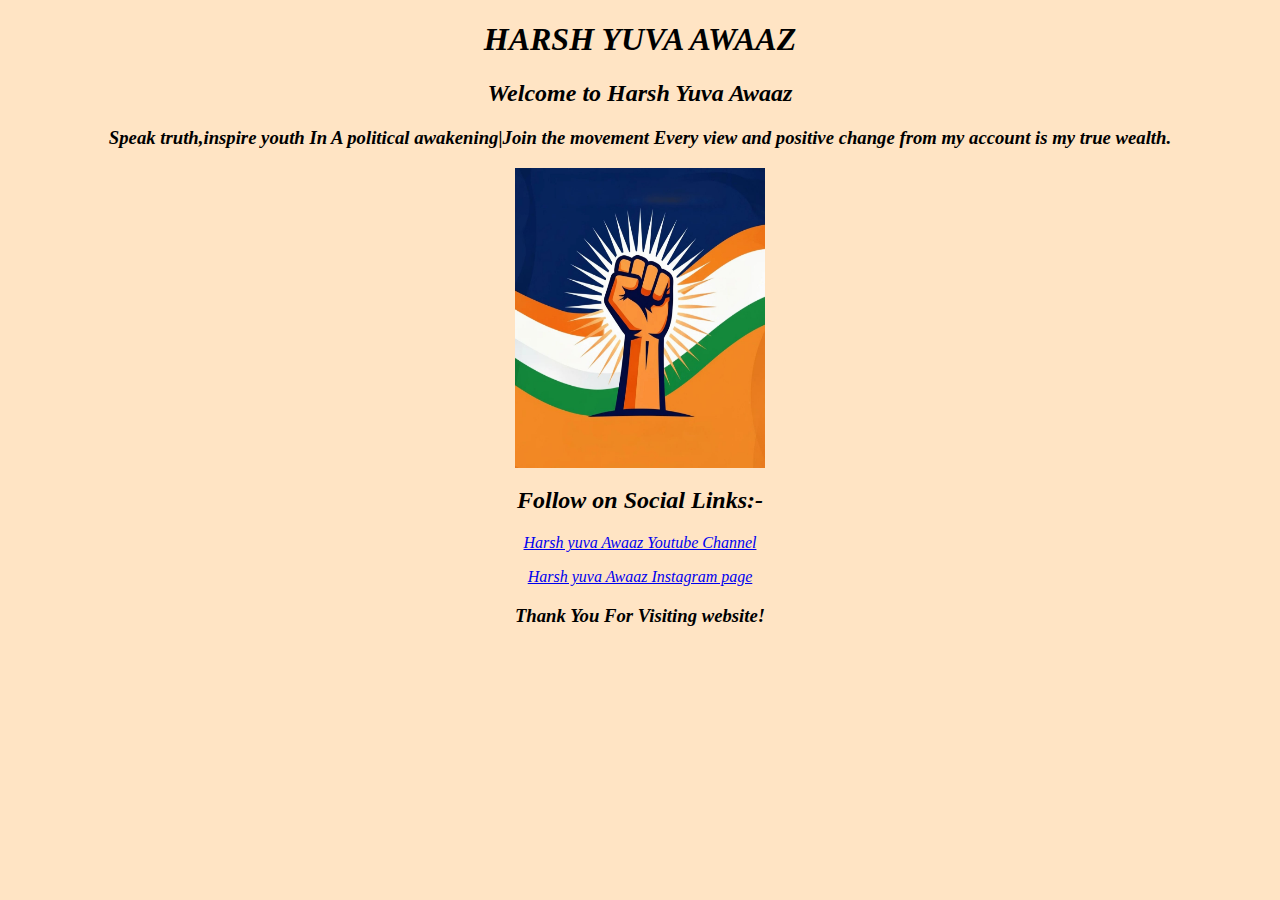
<file: index.html>
<!DOCTYPE html>
<html lang="en">
<head>
    <meta charset="UTF-8">
    <meta name="viewport" content="width=device-width, initial-scale=1.0">
    <title>Harsh Yuva Awaaz</title>
    <link rel="stylesheet" href="style.css">
</head>
<body>
    <h1>HARSH YUVA AWAAZ</h1>
    <h2>Welcome to Harsh Yuva Awaaz </h2>
    <h3>Speak truth,inspire youth In
A political awakening|Join the movement
Every view and positive change from my account is my true wealth.</h3>
<img src="harsh yuva Awaz..jpg" width="250" height="300">
   <h2>Follow on Social Links:- </h2>
   <p><a target="_blank" href="www.youtube.com/@harshmahindrakar8492">Harsh yuva Awaaz Youtube Channel</a></p>
<p><a target="_blank" href="https://www.instagram.com/harshyuvaawaaz?utm_source=ig_web_button_share_sheet&igsh=ZDNlZDc0MzIxNw==">Harsh yuva Awaaz Instagram page</a></p>
<h3>Thank You For Visiting website!</h3>

</body>
</html>
</file>
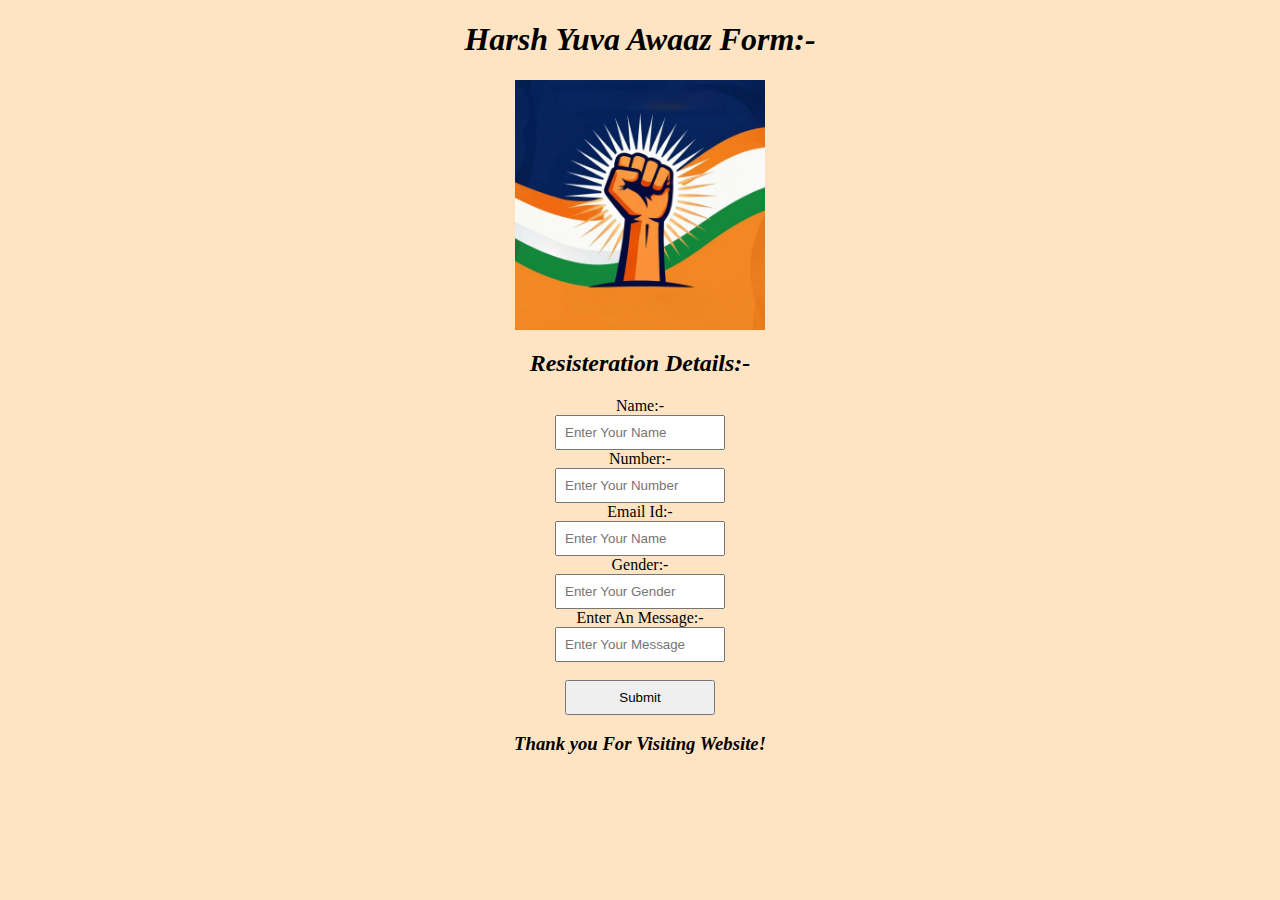
<file: page2.html>
<!DOCTYPE html>
<html lang="en">
<head>
    <meta charset="UTF-8">
    <meta name="viewport" content="width=device-width, initial-scale=1.0">
    <title>Document</title>
    <link rel="stylesheet" href="style.css">
</head>
<body>
    <h1>Harsh Yuva Awaaz Form:-</h1>
    <img src="harsh yuva Awaz..jpg" width="250" height="250">
    <h2> Resisteration Details:-</h2>
    <form>
        <label>Name:-</label><br>
        <input type="text" placeholder="Enter Your Name"><br>

         <label>Number:-</label><br>
        <input type="number" placeholder="Enter Your Number"><br>
         <label>Email Id:-</label><br>
        <input type="email" placeholder="Enter Your Name"><br>
         <label>Gender:-</label><br>
        <input type="text" placeholder="Enter Your Gender"><br>
         <label>Enter An Message:-</label><br>
        <input type="text" placeholder="Enter Your Message"><br><br>
        <button type="Submit">Submit</button>
        <style>
  form {
    text-align: center;
  }
        input, button {
    width: 150px;px;
    padding: 8px;
  }
    </style>
</form>
<h3>Thank you For Visiting Website!</h3>
</body>
</html>
</file>
<file: style.css>
body{
    background-color: bisque;
    body {
  font-size: 16px;
}

h1 {
  font-size: 2rem;
  font-style: oblique;
  text-align: center;
  }
  h2{
    font-style: italic;
    text-align: center;
  }
  h3{
    font-style: oblique;
    text-align: center;
  }

p {
  font-size: 1rem;
  font-style: italic;
  text-align: center;
}

img {
  display: block;
  margin: 0 auto;
}

}
</file>
